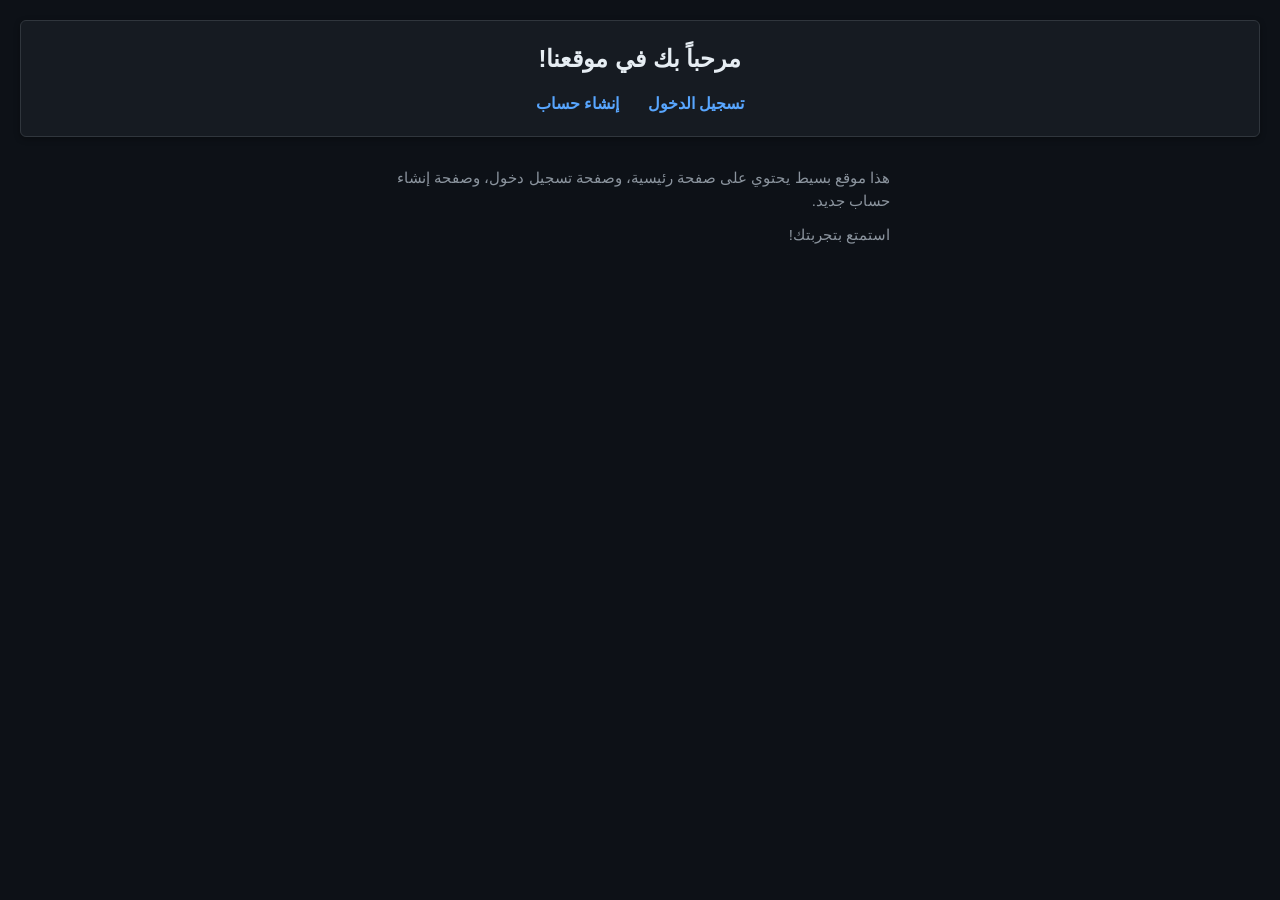
<file: index.html>
<!DOCTYPE html>
<html lang="ar" dir="rtl">
<head>
  <meta charset="UTF-8" />
  <meta name="viewport" content="width=device-width, initial-scale=1.0"/>
  <title>الصفحة الرئيسية</title>
  <link rel="stylesheet" href="style.css" />
</head>
<body>
  <header>
    <h1>مرحباً بك في موقعنا!</h1>
    <nav>
      <a href="login.html">تسجيل الدخول</a>
      <a href="signup.html">إنشاء حساب</a>
    </nav>
  </header>

  <main>
    <p>هذا موقع بسيط يحتوي على صفحة رئيسية، وصفحة تسجيل دخول، وصفحة إنشاء حساب جديد.</p>
    <p>استمتع بتجربتك!</p>
  </main>
</body>
</html>
</file>
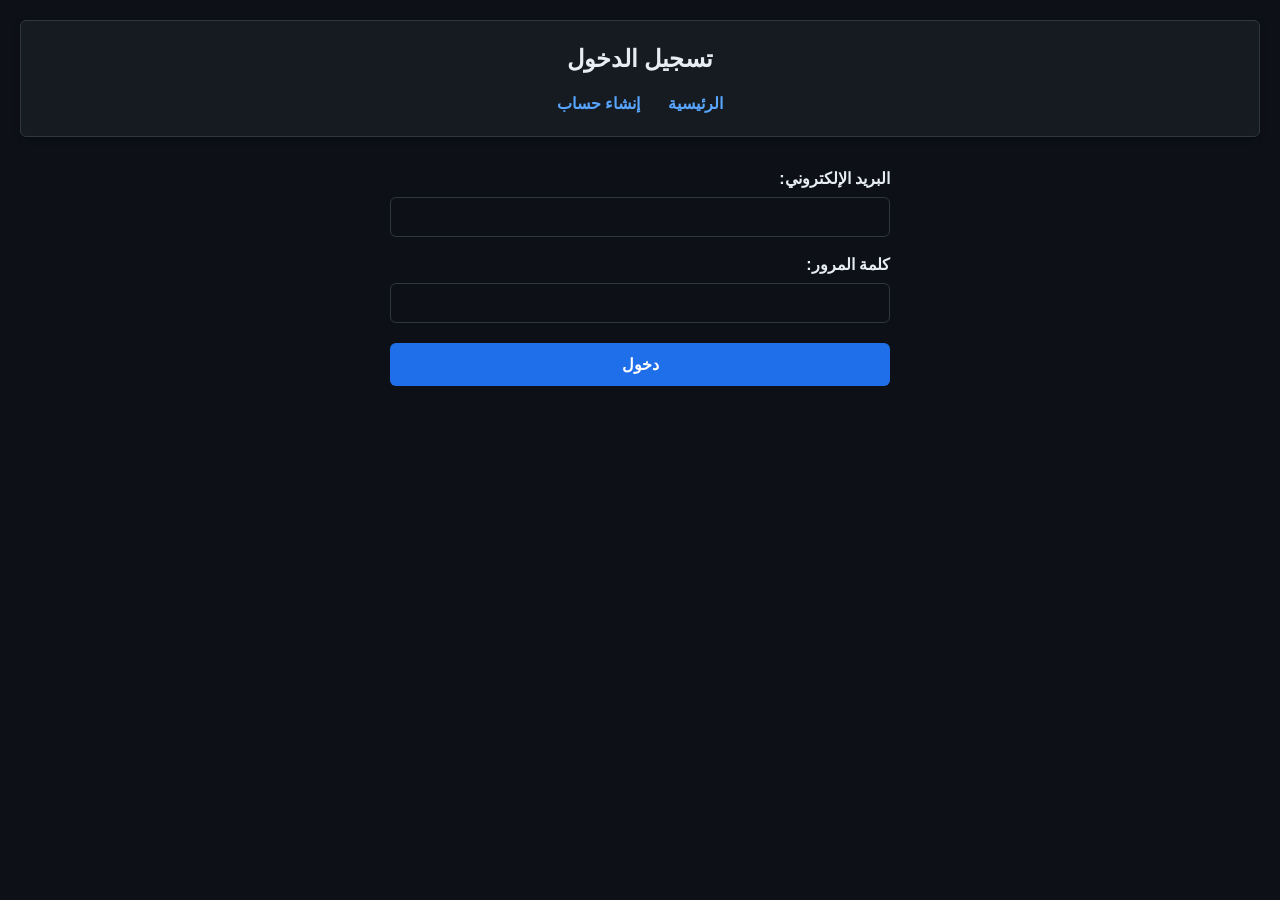
<file: login.html>
<!DOCTYPE html>
<html lang="ar" dir="rtl">
<head>
  <meta charset="UTF-8" />
  <meta name="viewport" content="width=device-width, initial-scale=1.0"/>
  <title>تسجيل الدخول</title>
  <link rel="stylesheet" href="style.css" />
</head>
<body>
  <header>
    <h1>تسجيل الدخول</h1>
    <nav>
      <a href="index.html">الرئيسية</a>
      <a href="signup.html">إنشاء حساب</a>
    </nav>
  </header>

  <main>
    <form id="loginForm">
      <label for="email">البريد الإلكتروني:</label>
      <input type="email" id="email" required />

      <label for="password">كلمة المرور:</label>
      <input type="password" id="password" required />

      <button type="submit">دخول</button>
    </form>
  </main>

  <script>
    document.getElementById('loginForm').addEventListener('submit', function(e) {
      e.preventDefault();
      alert('تم محاكاة تسجيل الدخول!');
      // هنا يمكنك إضافة منطق تسجيل الدخول الفعلي
    });
  </script>
</body>
</html>
</file>
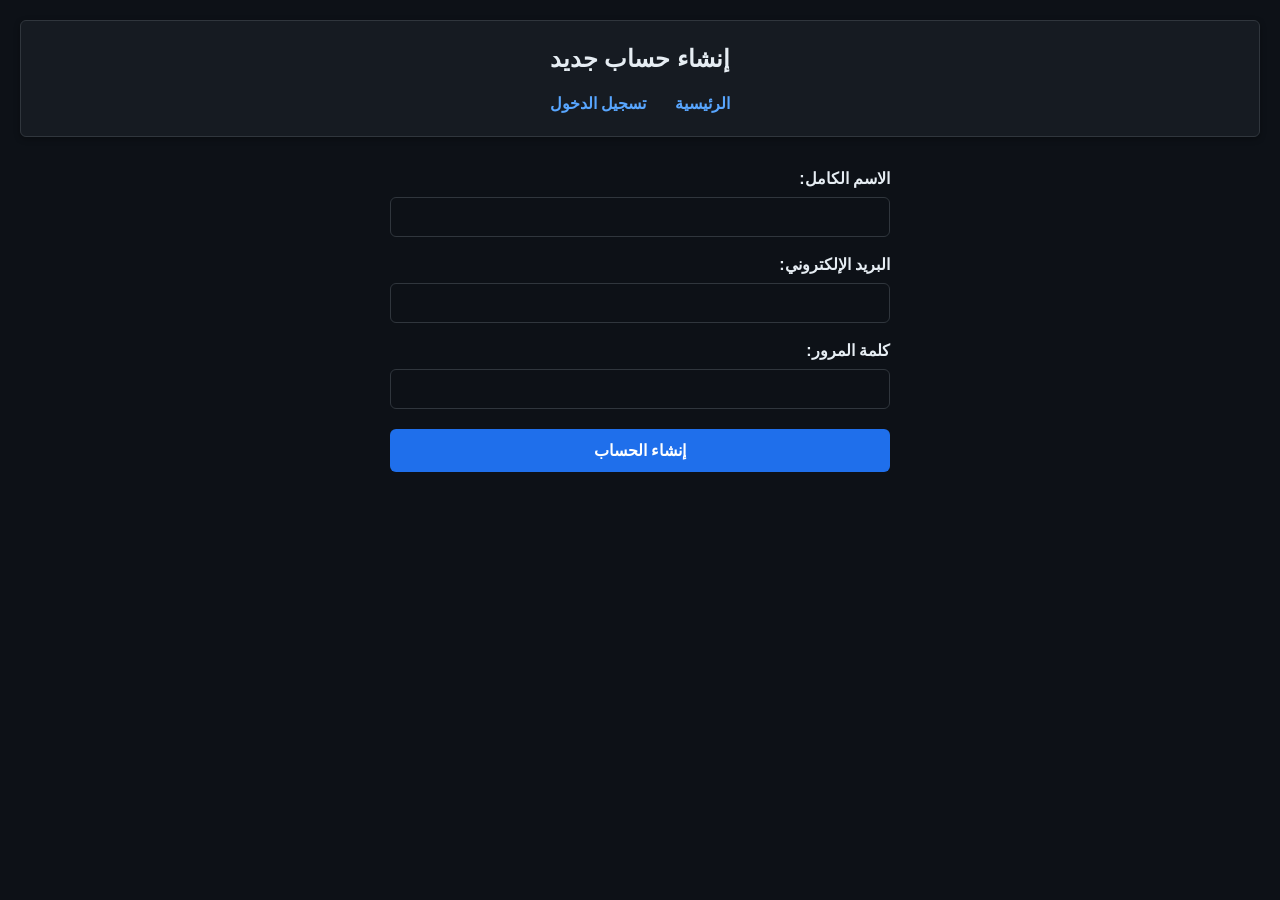
<file: signup.html>
<!DOCTYPE html>
<html lang="ar" dir="rtl">
<head>
  <meta charset="UTF-8" />
  <meta name="viewport" content="width=device-width, initial-scale=1.0"/>
  <title>إنشاء حساب</title>
  <link rel="stylesheet" href="style.css" />
</head>
<body>
  <header>
    <h1>إنشاء حساب جديد</h1>
    <nav>
      <a href="index.html">الرئيسية</a>
      <a href="login.html">تسجيل الدخول</a>
    </nav>
  </header>

  <main>
    <form id="signupForm">
      <label for="fullname">الاسم الكامل:</label>
      <input type="text" id="fullname" required />

      <label for="signupEmail">البريد الإلكتروني:</label>
      <input type="email" id="signupEmail" required />

      <label for="signupPassword">كلمة المرور:</label>
      <input type="password" id="signupPassword" required minlength="6" />

      <button type="submit">إنشاء الحساب</button>
    </form>
  </main>

  <script>
    document.getElementById('signupForm').addEventListener('submit', function(e) {
      e.preventDefault();
      alert('تم إنشاء الحساب بنجاح!');
      // يمكنك إضافة منطق الحفظ هنا
    });
  </script>
</body>
</html>
</file>
<file: style.css>
/* style.css */
* {
  margin: 0;
  padding: 0;
  box-sizing: border-box;
  font-family: -apple-system, BlinkMacSystemFont, "Segoe UI", "Noto Sans Arabic", Helvetica, Arial, sans-serif;
}

:root {
  --bg-body: #0d1117;
  --bg-card: #161b22;
  --text-primary: #e6edf3;
  --text-secondary: #8b949e;
  --border-color: #30363d;
  --button-bg: #1f6feb;
  --button-hover: #388bfd;
  --input-bg: #0d1117;
  --input-border: #30363d;
  --link-color: #58a6ff;
}

body {
  background-color: var(--bg-body);
  color: var(--text-primary);
  padding: 20px;
  direction: rtl;
  line-height: 1.5;
}

header {
  text-align: center;
  margin-bottom: 30px;
  padding: 20px;
  background-color: var(--bg-card);
  border-radius: 6px;
  border: 1px solid var(--border-color);
  box-shadow: 0 2px 6px rgba(0, 0, 0, 0.3);
}

header h1 {
  font-size: 24px;
  margin-bottom: 15px;
  color: var(--text-primary);
}

nav a {
  margin: 0 12px;
  text-decoration: none;
  color: var(--link-color);
  font-weight: 600;
  font-size: 16px;
}

nav a:hover {
  text-decoration: underline;
}

main {
  max-width: 500px;
  margin: 0 auto;
}

.card {
  background-color: var(--bg-card);
  border: 1px solid var(--border-color);
  border-radius: 6px;
  padding: 24px;
  box-shadow: 0 4px 12px rgba(0, 0, 0, 0.2);
}

form label {
  display: block;
  margin-top: 16px;
  margin-bottom: 6px;
  font-weight: 600;
  color: var(--text-primary);
}

form input {
  width: 100%;
  padding: 10px 12px;
  background-color: var(--input-bg);
  border: 1px solid var(--input-border);
  border-radius: 6px;
  color: var(--text-primary);
  font-size: 16px;
  outline: none;
}

form input:focus {
  border-color: var(--link-color);
  box-shadow: 0 0 0 2px rgba(29, 113, 235, 0.3);
}

form button {
  width: 100%;
  padding: 12px;
  margin-top: 20px;
  background-color: var(--button-bg);
  color: white;
  border: none;
  border-radius: 6px;
  font-size: 16px;
  font-weight: 600;
  cursor: pointer;
  transition: background-color 0.2s;
}

form button:hover {
  background-color: var(--button-hover);
}

p {
  color: var(--text-secondary);
  margin-bottom: 12px;
  font-size: 15px;
}
</file>
